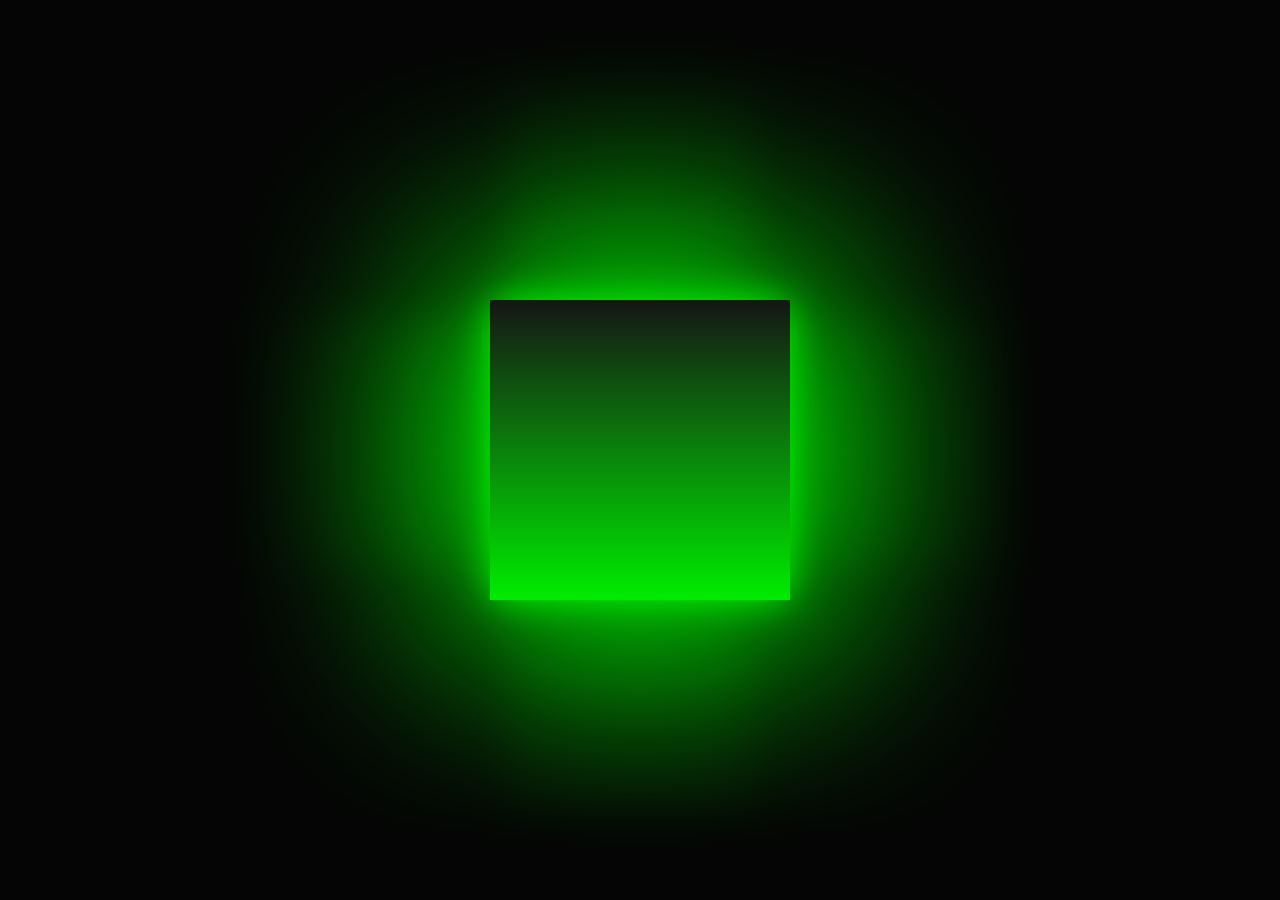
<file: index.html>
<!DOCTYPE html>
<html lang="en">
<head>
    <meta charset="UTF-8">
    <meta name="viewport" content="width=device-width, initial-scale=1.0">
    <title>Document</title>
    <link rel="stylesheet" href="style.css">
</head>     
<body>
    <div class="cube">
      <div class="top"></div>
        <div>
        <span style="--i:0"></span>
        <span style="--i:1"></span>
        <span style="--i:2"></span>
        <span style="--i:3"></span>`
       </div>
    </div>
  </body>
</html>
</file>
<file: style.css>
*
{
    margin: 0;
    padding: 0;
    box-sizing: border-box;
}
body
{
    display: flex;
    justify-content: center;
    align-items: center;
    min-height: 100vh;
    background: #050505;
}
.cube
{
 position: relative;
 width: 300px;
 height: 300px;
 transform-style: preserve-3d;
 transform: rotateX(-30);
 animation: animate 5s linear infinite;
}
@keyframes animate
{
  0%
  {
    transform: rotateX(-30deg) rotateY(0deg);
  }
  100%
  {
    transform: rotate(-30deg) rotate(869deg);
  }
}
.cube div
{
    position:absolute;
    top: 0;
    left: 0;
    width: 100%;
    height: 100%;
    transform-style: preserve-3d;
}
.cube div span
{
     position: absolute;
     top: 0;
     left: 0;
     width: 100%;
     height: 100%;
     background: linear-gradient(#151515,#00ec00);
     transform: rotateY(calc(90deg * var(--i))) translateZ
     (150px); /* 300 / 2 = 150*/;
    }

    .top
    {
        position: absolute ;
        top: 0;
        left: 0;
        width: 300px;
        height: 300px;
        background: #222;
        transform: rotateX(90deh) translateZ(150px)
    }
    .top::before
    {
        content: '';
        position: absolute;
        top: 0;
        left: 0;
        width: 300px;
        height: 300px;
        background: #0f0;
        transform: translateZ(-400px);
        filter: blur(20px);
        box-shadow: 0 0 120px rgba(0,255,0,0.2),
        0 0 200px rgba(0,255,0,0.4),
        0 0 300px rgba(0,255,0,0.6),
        0 0 400px rgba(0,255,0,0.8),
        0 0 500px rgba(0,255,0,1);
    }
</file>
